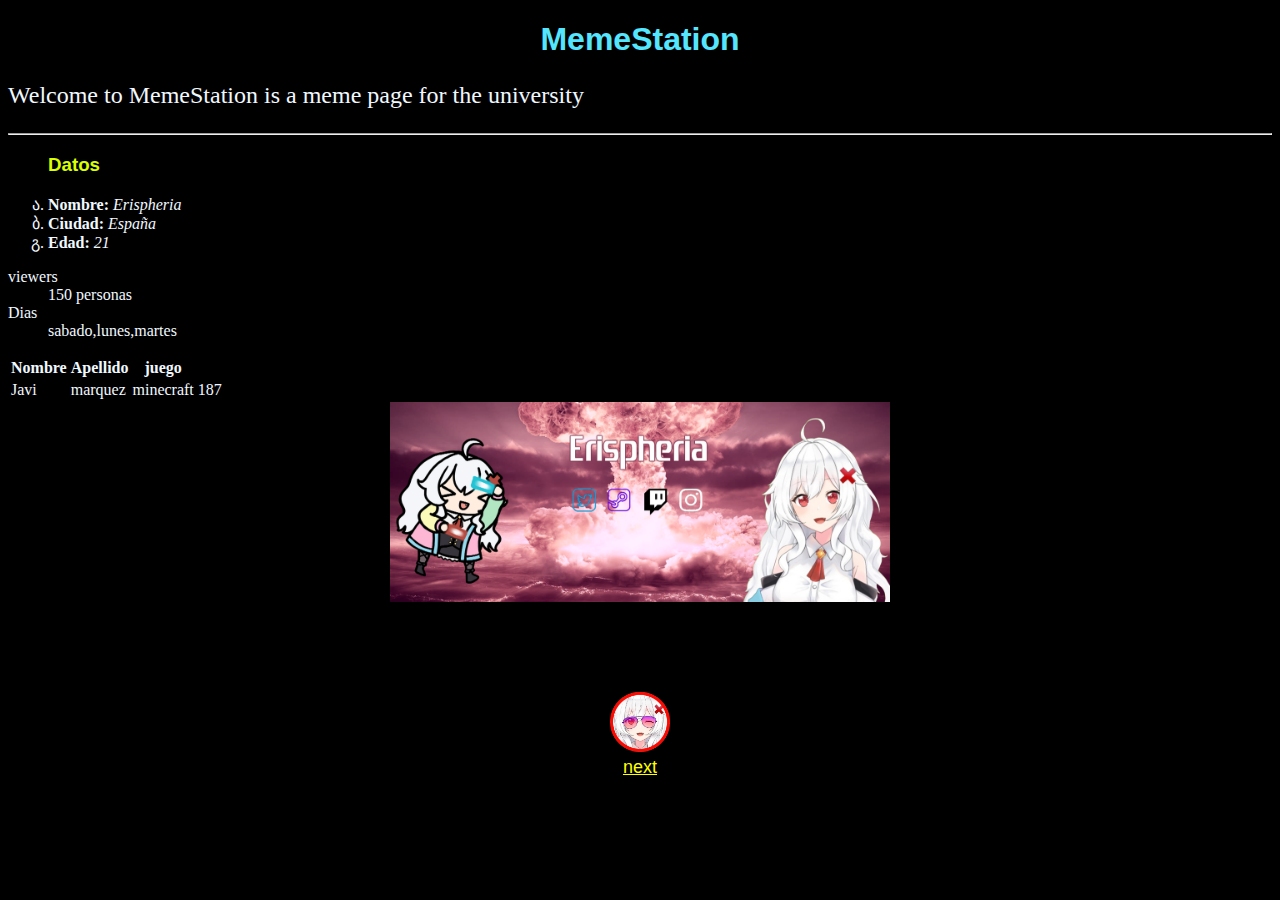
<file: index.html>
<!DOCTYPE html>
<html lang="es">
  <!-- Idioma de la pagina -->

  <!-- Comentarios comando alt+shif+A  -->
  <!-- Cabeza: Nombre : Logo  -->
  <head>
    <meta charset="UTF-8" />
    <meta http-equiv="X-UA-Compatible" content="IE=edge" />
    <meta name="viewport" content="width=device-width, initial-scale=1.0" />
    <title>MemeStation</title>
    <link rel="shortcut icon" href="logo/logoeris.png" type="image/x-icon" />
    <link
      href="https://fonts.googleapis.com/css2?family=Rubik+Iso&display=swap"
      rel="stylesheet"
    />
  </head>

  <!-- Cuerpo -->
  <body style="background-color: rgb(0, 0, 0)">
    <!-- style sirve para dar estilo  -->

    <header
      class="py-6 bg-cover bg-center"
      style="
        background-image: url(imagenes/conjunto-puertas-torii-agua_52683-44986.png);
      "
    ></header>

    <link rel="stylesheet" href="css/estilos.css" />

    <div style="text-align: center">
      <h1
        style="
          font-family: Impact, Haettenschweiler, 'Arial Narrow Bold', sans-serif,
            Times, serif;
          color: rgb(85, 230, 255);
        "
      >
        MemeStation
      </h1>
    </div>
    <!-- Titulo (h1 hasta h6) -->
    <p>Welcome to MemeStation is a meme page for the university</p>
    <!-- p es una etiqueta de parrafo parrafo -->

    <!-- br es una etiqueta para salto de linea | hr hace una linea y hace un salto -->
    <hr />
    <ul style="list-style: georgian;">
      <h3>Datos</h3>
      <li><b>Nombre: </b><i>Erispheria</i></li>
      <li><b>Ciudad: </b><i>España</i></li>
      <li><b>Edad: </b><i>21</i></li>
    </ul>

    <dl>
      <dt>viewers</dt>
      <dd>150 personas</dd>
      <dt>Dias</dt>
      <dd>sabado,lunes,martes</dd>
    </dl>

    <table>
      <thead>
        <tr><th>  Nombre  </th><th>  Apellido  </th><th> juego </th></tr>
      </thead>
      <tbody><tr><td>Javi</td> <td> marquez</td><td>minecraft</td> <td>187</td></tr></tbody>
    </table>

    <div style="text-align: center">
      <img src="logo/Eris.png" alt="" width="500" title="Redes" /><br />
      <!-- img es etiqueta para imagen | widht y height Tamaño-->
    </div>
    <!-- a es una etiqueta para links | _Blank te abre una nueva pestaña  -->

    <div style="text-align: center">
      <pre> <!-- te permite escribir con espacios y saltos de linea -->
La idea de hacer esta pagina es para practicar 
        use a eris porque no se 
    </pre>

      <a href="https://www.twitch.tv/erispheria" target="_blank">
        <img src="logo/logoeris.png" width="60" title="Erispheria" />
      </a>
      <br />
      <a href="pagina1.html">next</a>
    </div>

    <br />
  </body>
</html>
</file>
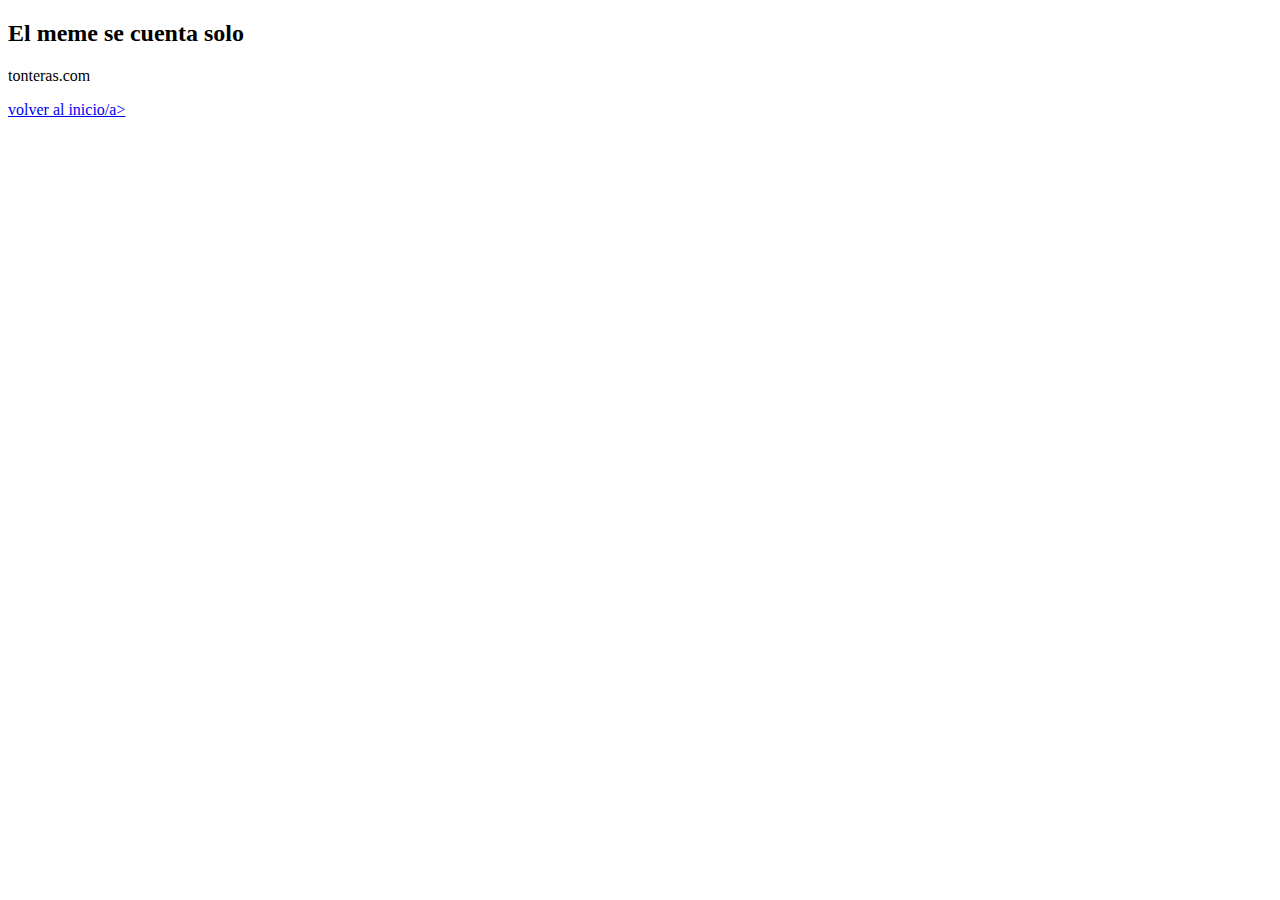
<file: pagina1.html>
<!DOCTYPE html>
<html lang="en">
<head>
    <meta charset="UTF-8">
    <meta http-equiv="X-UA-Compatible" content="IE=edge">
    <meta name="viewport" content="width=device-width, initial-scale=1.0">
    <title>Bakayaro</title>
</head>
<body>
    <h2>El meme se cuenta solo</h2>
    <p>tonteras.com</p>
    <a href="index.html">volver al inicio/a>
</body>
</html>
</file>
<file: css/estilos.css>
p {
    color: aliceblue;
    font-family: system-ui, -apple-system, BlinkMacSystemFont, 'Segoe UI', Roboto, Oxygen, Ubuntu, Cantarell, 'Open Sans', 'Helvetica Neue', sans-serif
      sans-serif;
    font-size: x-large;
  }
  a {
    color: yellow;
    font-size: large;
    font-family: "Franklin Gothic Medium", "Arial Narrow", Arial, sans-serif;
  }
  h3{
    color: rgb(217, 255, 0);
    font-family: Arial, Helvetica, sans-serif;
  }
  dt{color: aliceblue;}
  dd{color: aliceblue;}
  td{color: aliceblue;}

  b{color: aliceblue;}
  li{color: aliceblue;}
  i{color: aliceblue;}
  th{color: aliceblue;}
</file>
